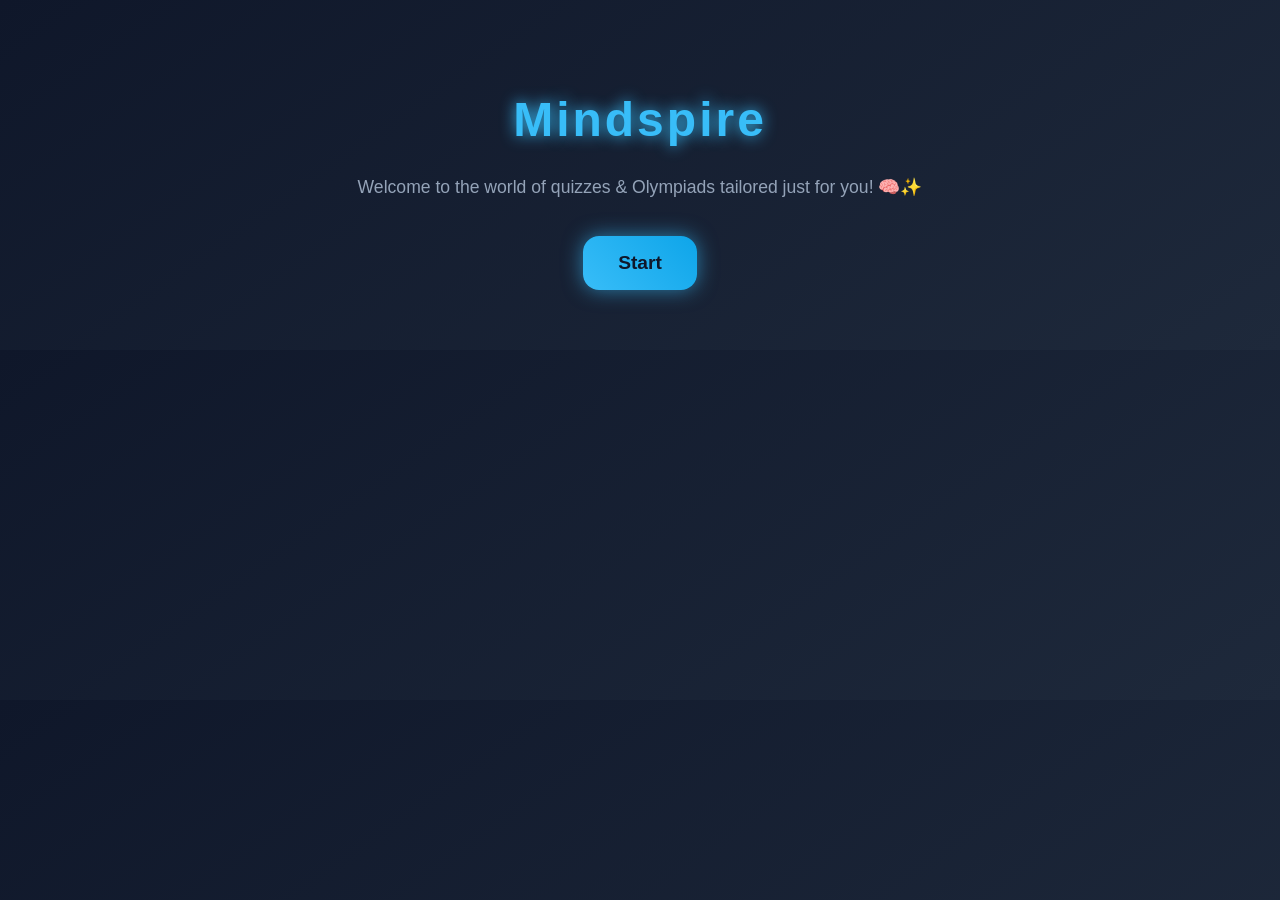
<file: index.html>
<!DOCTYPE html>
<html>
<head>
  <title>Mindspire</title>
  <link rel="stylesheet" href="style.css">
</head>
<body>

<div class="container">
  <h1>Mindspire</h1>
  <p>Welcome to the world of quizzes & Olympiads tailored just for you! 🧠✨</p>
  <button onclick="startProfile()">Start</button>
</div>

<script>
function startProfile() {
  window.location.href = "profile.html";
}
</script>

</body>
</html>
</file>
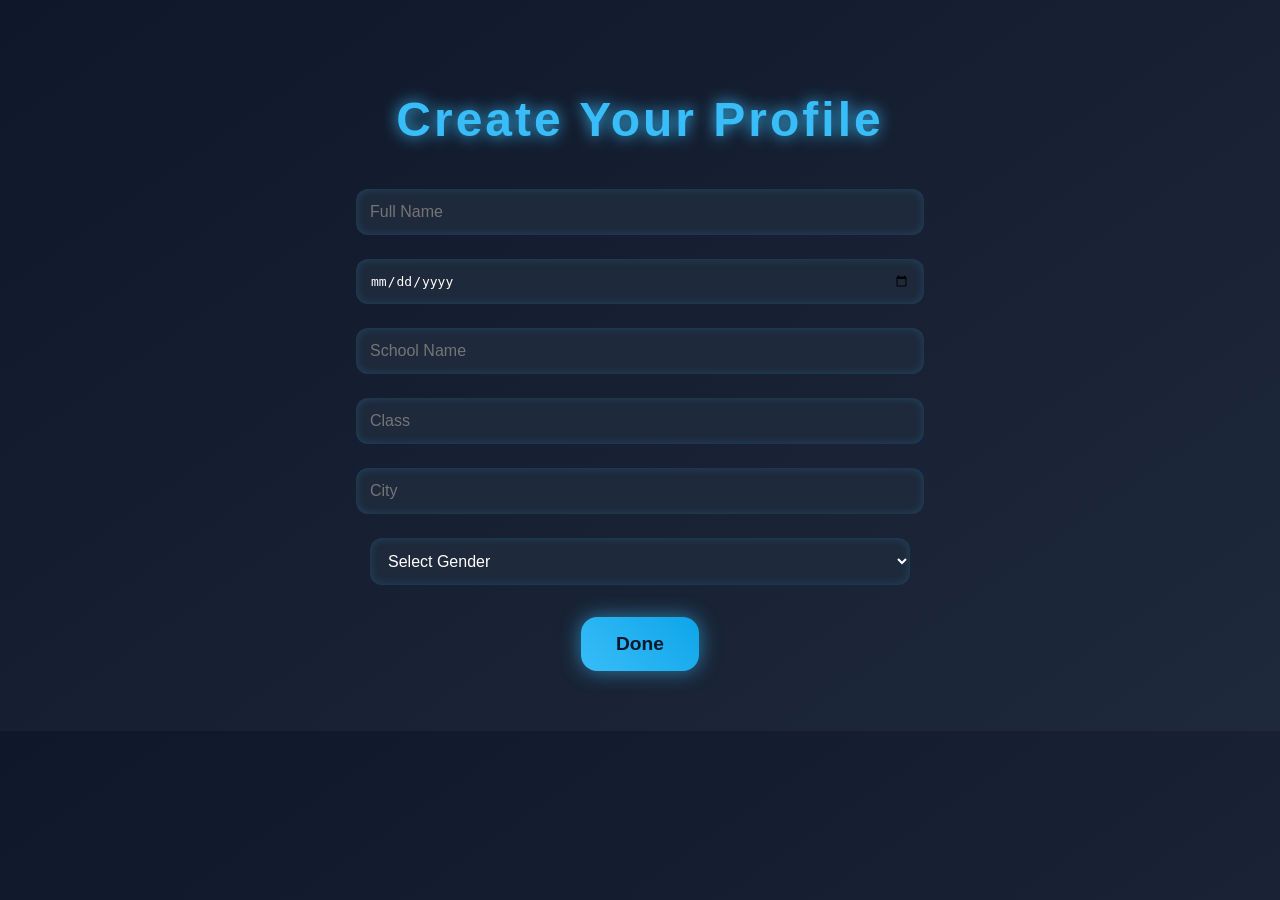
<file: profile.html>
<!DOCTYPE html>
<html>
<head>
  <title>Mindspire - Profile</title>
  <link rel="stylesheet" href="style.css">
</head>
<body>

<div class="container">
  <h1>Create Your Profile</h1>

  <input id="name" placeholder="Full Name"><br>
  <input id="dob" type="date"><br>
  <input id="school" placeholder="School Name"><br>
  <input id="class" placeholder="Class"><br>
  <input id="address" placeholder="City"><br>

  <select id="gender">
    <option value="">Select Gender</option>
    <option>Female</option>
    <option>Male</option>
    <option>Other</option>
  </select><br>

  <button onclick="doneProfile()">Done</button>
</div>

<script src="script.js"></script>
</body>
</html>
</file>
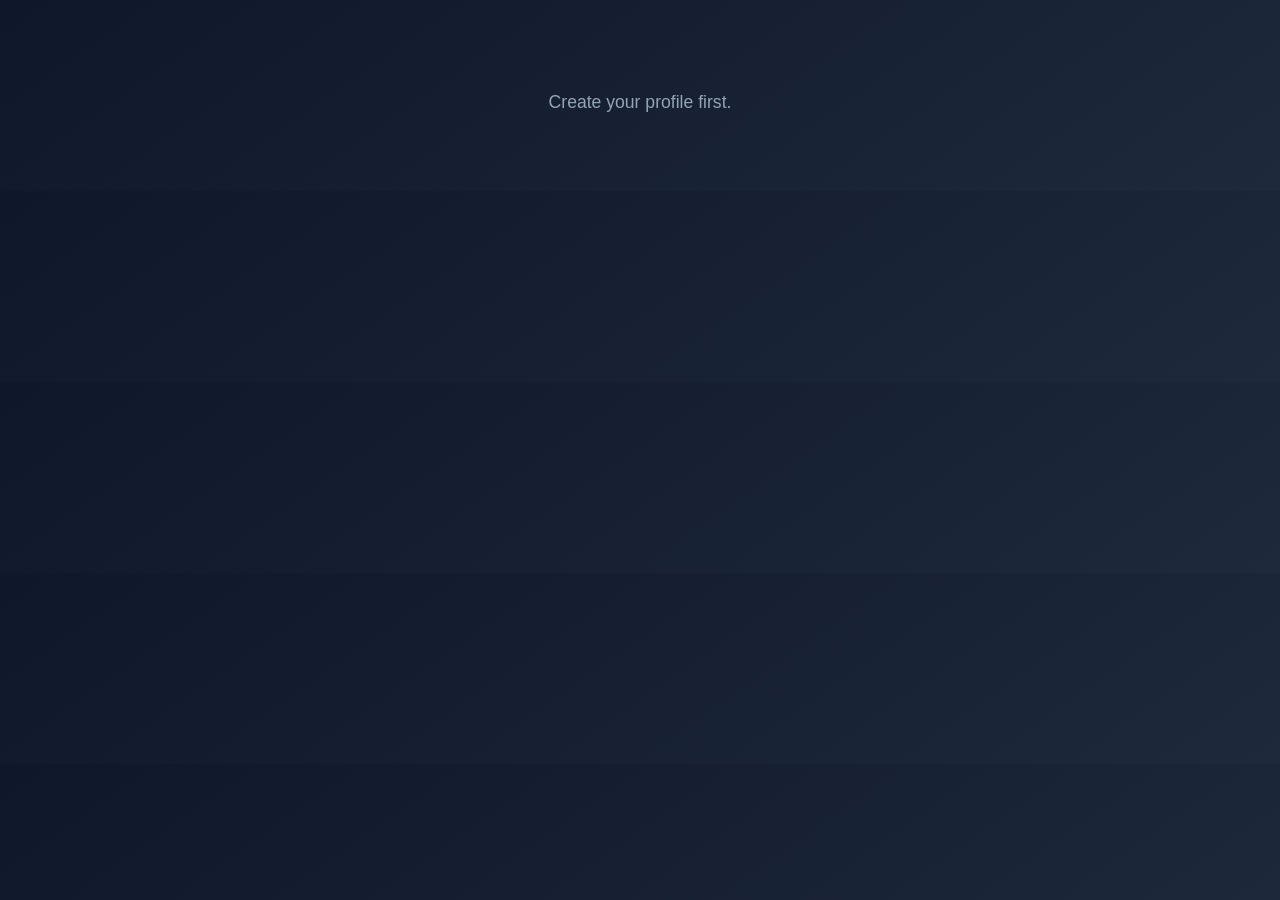
<file: quizzes.html>
<!DOCTYPE html>
<html>
<head>
  <title>Mindspire - Competitions</title>
  <link rel="stylesheet" href="style.css">
</head>
<body>

<div class="container">
  <h1 id="welcome"></h1>

  <div id="quizList"></div>
</div>

<script src="script.js"></script>
</body>
</html>
</file>
<file: style.css>
body {
  margin: 0;
  font-family: 'Segoe UI', sans-serif;
  background: linear-gradient(145deg, #0f172a, #1e293b);
  color: #e2e8f0;
  text-align: center;
}

.container {
  padding: 60px 20px;
  max-width: 600px;
  margin: auto;
}

h1 {
  font-size: 3em;
  letter-spacing: 3px;
  color: #38bdf8;
  text-shadow: 0 0 15px #38bdf8;
  animation: fadeIn 1.5s ease-in-out;
  margin-bottom: 30px;
}

p {
  color: #94a3b8;
  font-size: 1.1em;
}

input, select {
  padding: 14px;
  margin: 12px 0;
  border-radius: 12px;
  border: none;
  width: 90%;
  background: #1e293b;
  color: white;
  font-size: 1em;
  box-shadow: inset 0 0 10px rgba(56,189,248,0.2);
  transition: 0.3s;
}

input:focus, select:focus {
  outline: none;
  box-shadow: 0 0 20px #38bdf8;
}

button {
  padding: 16px 35px;
  border: none;
  border-radius: 16px;
  background: linear-gradient(45deg, #38bdf8, #0ea5e9);
  color: #0f172a;
  font-size: 1.2em;
  font-weight: bold;
  cursor: pointer;
  margin-top: 20px;
  transition: 0.4s;
  box-shadow: 0 0 20px rgba(56,189,248,0.6);
}

button:hover {
  background: linear-gradient(45deg, #0ea5e9, #38bdf8);
  transform: scale(1.1);
  box-shadow: 0 0 40px rgba(56,189,248,0.9);
}

/* Cards */
.card {
  background: rgba(30,41,59,0.85);
  padding: 20px;
  margin: 15px auto;
  border-radius: 20px;
  width: 90%;
  max-width: 500px;
  box-shadow: 0 0 25px rgba(56,189,248,0.25);
  transition: 0.4s;
  border: 1px solid rgba(56,189,248,0.2);
}

.card h3 { color: #38bdf8; }
.card p { color: #cbd5e1; }

.card button {
  margin-top: 12px;
  background: linear-gradient(45deg, #38bdf8, #0ea5e9);
  box-shadow: 0 0 15px rgba(56,189,248,0.5);
}

.card button:hover {
  transform: scale(1.05);
  box-shadow: 0 0 30px rgba(56,189,248,0.8);
}

@keyframes fadeIn {
  from {opacity: 0;}
  to {opacity: 1;}
}
</file>
